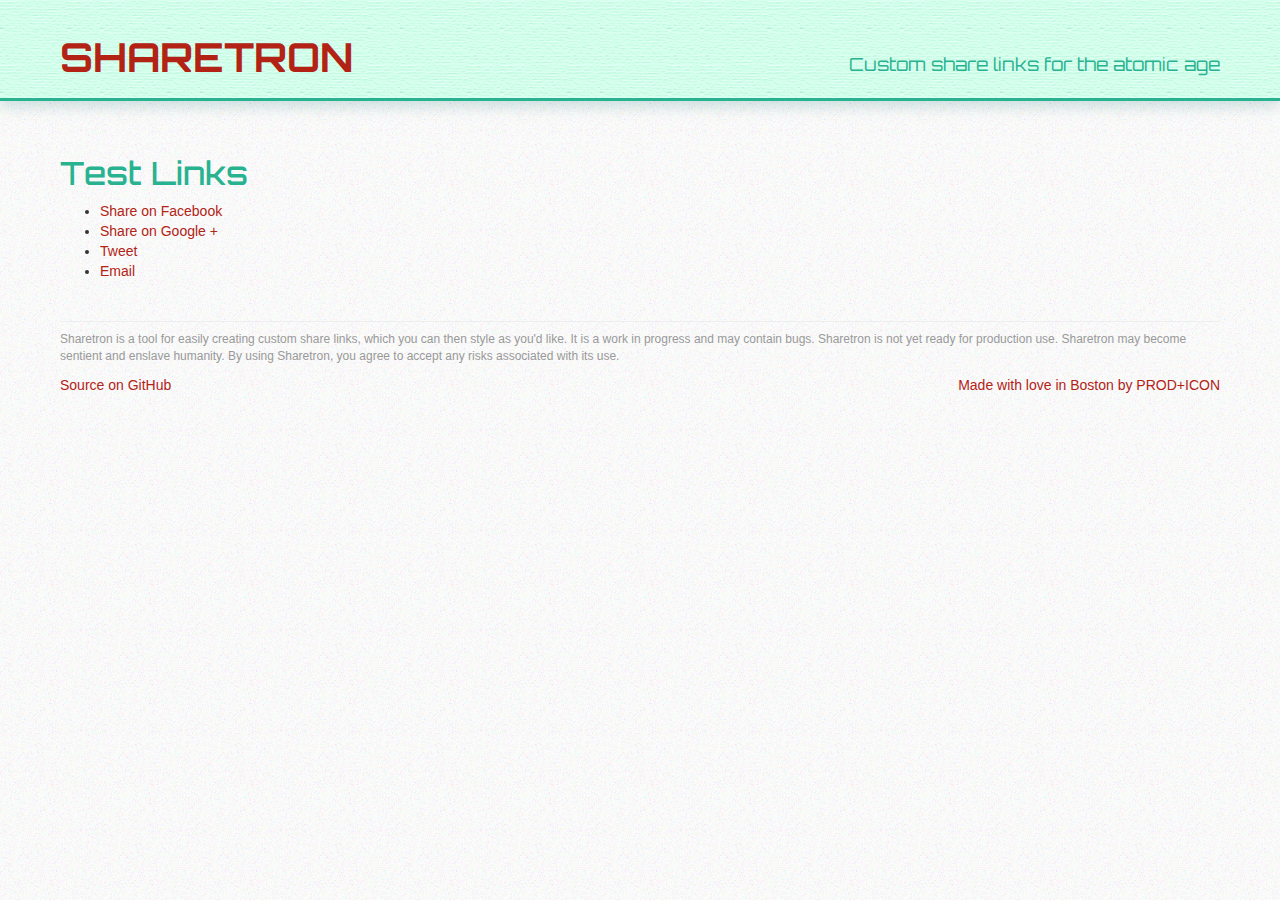
<file: test.html>
<!DOCTYPE html>
<html>
  <head>
    <title>Sharetron test page</title>
    <meta name="viewport" content="width=device-width, initial-scale=1.0">
    <link href='http://fonts.googleapis.com/css?family=Orbitron:400,700' rel='stylesheet' type='text/css'>
    <link href="css/bootstrap.css" rel="stylesheet" media="screen">
    <link href="css/main.css" rel="stylesheet" media="screen">
  </head>
  <body>
    <header class="page-header">
      <div class="container">
        <h1>Sharetron</h1>
        <p class="tagline">Custom share links for the atomic age</p>
      </div>
    </header>
    <div class="container">
      <div class="row">
        <div class="col-12">
          <h2>Test Links</h2>
          
          <ul>
            <li>
              <a href="https://www.facebook.com/sharer/sharer.php?u=http://prod4ever.github.io/sharetron/" target="_blank">
                Share on Facebook
              </a>
            </li>
            <li>
              <a href="https://plus.google.com/share?url=http://prod4ever.github.io/sharetron/">
                Share on Google +
              </a>
            </li>
            <li>
              <a href="https://twitter.com/intent/tweet?url=http://prod4ever.github.io/sharetron/&text=Sharetron%20creates%20share%20links%20that%20are%20easy%20to%20style%20and%20won't%20bog%20your%20page%20down.">
                Tweet
              </a>
            </li>
            <li>
              <a href="mailto:?subject=Sharetron%20creates%20share%20links%20that%20are%20easy%20to%20style%20and%20won't%20bog%20your%20page%20down.&amp;body=Sharetron%20creates%20share%20links%20that%20are%20easy%20to%20style%20and%20won't%20bog%20your%20page%20down.%20There%20are%20no%20iframes%20or%20external%20files,%20and%20the%20JavaScript%20is%20optional.%0A%0AI%20heard%20you%20like%20sharing,%20so%20I%20shared%20your%20share%20so%20you%20can%20share%20while%20you%20share!%0dhttp://www.example.com/">
                Email
              </a>
            </li>
          </ul>
              
          <footer class="page-footer">
            <p class="warning">Sharetron is a tool for easily creating custom share links, which you can then style as you'd like. It is a work in progress and may contain bugs. Sharetron is not yet ready for production use. Sharetron may become sentient and enslave humanity. By using Sharetron, you agree to accept any risks associated with its use.</p>
            <a href="https://github.com/prod4ever/sharetron">Source on GitHub</a>
            <a href="http://www.iconinteractive.com/" class="credit">Made with love in Boston by PROD+ICON</a>
          </footer>
        </div><!-- / .col-12 -->
      </div><!-- / .row -->
    </div>

    <script src="http://code.jquery.com/jquery-1.10.1.min.js"></script>
    <script src="js/underscore-min.js"></script>
    <script src="js/bootstrap.min.js"></script>
    <script src="js/main.js"></script>

  </body>
</html>
</file>
<file: css/main.css>
/*@brand-primary:         #428bca;*/
/*@brand-danger:          #d9534f;*/
/*@input-border-focus:             #66afe9;*/
/* =GENERAL */
body {
  background: #ffffff url(../img/texture-white.png);
}
.page-header {
  background: #b9ffd8 url(../img/texture-green.png);
  margin-top: 0;
  padding-top: 15px;
  border-bottom: 3px solid #28b290;
  box-shadow: 0 5px 15px rgba(0, 100, 100, 0.2);
  margin-bottom: 35px;
  padding-right: 20px;
  padding-left: 20px;
}
h1 {
  font-family: 'Orbitron', sans-serif;
  color: #b22316;
  font-size: 40px;
  text-transform: uppercase;
  font-weight: bold;
}
h2,
h3,
h4,
legend,
.tagline {
  font-family: 'Orbitron', sans-serif;
  color: #28b290;
}
.tagline {
  font-size: 18px;
  margin-top: 37px;
}
@media (min-width: 800px) {
  .tagline {
    float: right;
  }
  .page-header h1 {
    float: left;
  }
}
.container {
  /* Set a fluid width, rather than snapping to each breakpoint */

  max-width: 1200px;
  -webkit-box-sizing: border-box;
  -moz-box-sizing: border-box;
  box-sizing: border-box;
}
@media (min-width: 768px) {
  .container {
    padding: 0 20px;
  }
}
label small {
  color: #999999;
}
.page-footer {
  padding-top: 9px;
  margin: 40px 0 20px;
  border-top: 1px solid #eeeeee;
}
pre {
  overflow: auto;
  white-space: pre;
  word-wrap: normal;
}
.has-error small {
  font-weight: bold;
  color: #b94a48;
}
/* =FOOTER */
.warning {
  color: #999999;
  font-size: 12px;
}
.credit {
  float: right;
}
</file>
